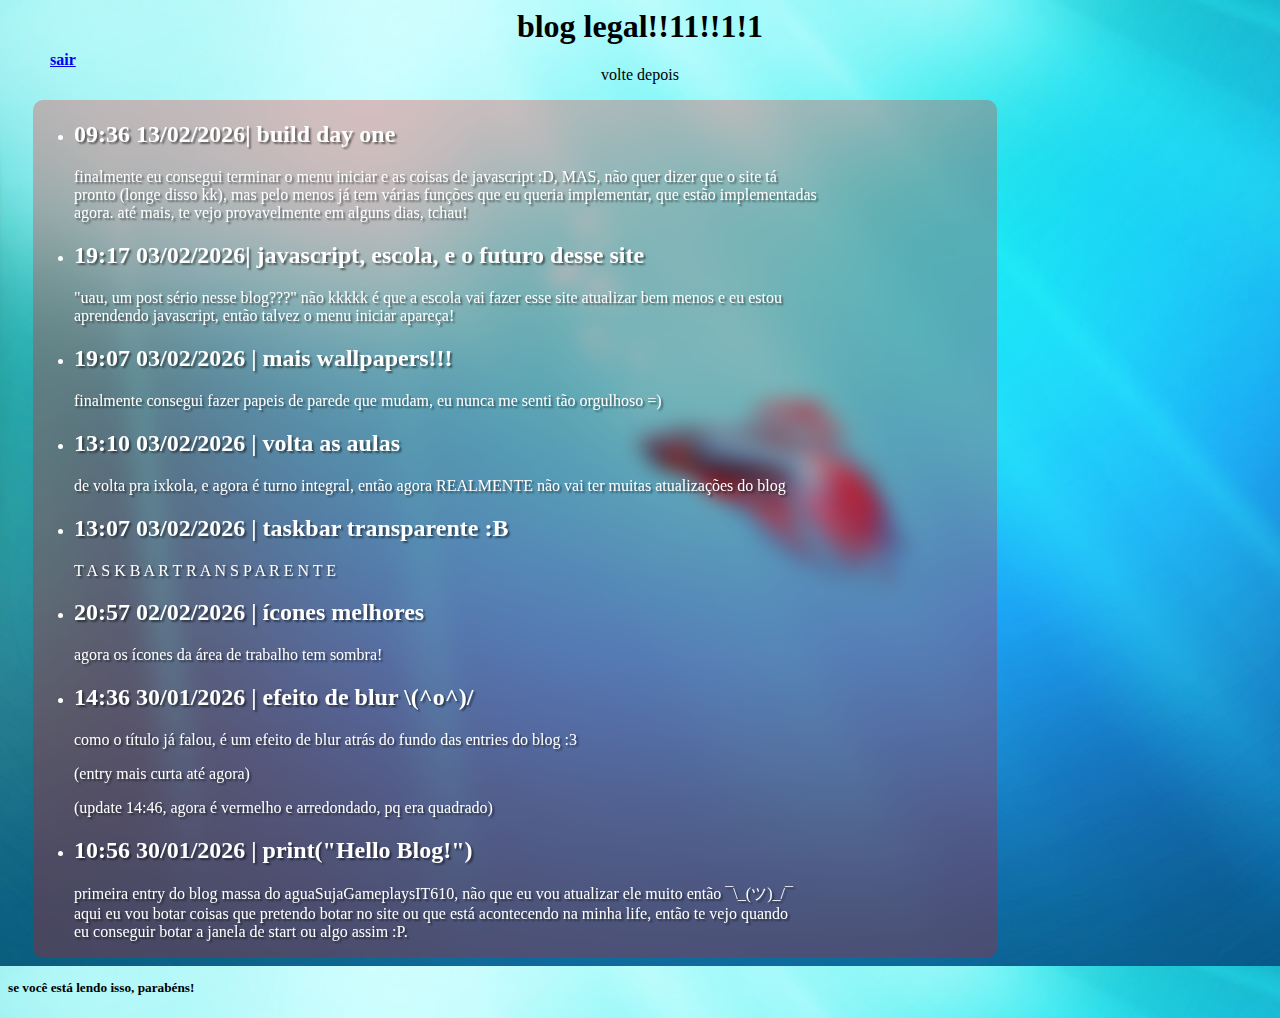
<file: blog.html>
<html>
	<head>
		<meta charset="UTF-8">
		<meta name="viewport" content="width=device-width, initial-scale=1.0">
		<title>ebaaa meu blog!</title>
		<link href="./blog.css" rel="stylesheet" type="text/css" media="all">
		<link rel="shortcut icon" type="image/jpg" href="./gato.png">
	</head>
	<body>
		<style>
			body {
				width: auto;
				background-image:url("./7.jpg");
				background-size: cover;
			}
		</style>
		<div style="text-align:center;" class="top">
			<h1>blog legal!!11!!1!1</h1>
			<p>volte depois</p>
		</div>
		<div style="text-align:left;" class="out">
			<a href="index.html"><h4>sair</h4></a>
		</div>
			<div style="text-align:left;">
				<div class="blog"><ul>
					<li><h2>09:36 13/02/2026| build day one</h2>
					 <p>finalmente eu consegui terminar o menu iniciar e as coisas de javascript :D, MAS, não quer dizer que o site tá<br>
					 pronto (longe disso kk), mas pelo menos já tem várias funções que eu queria implementar, que estão implementadas<br>
					 agora. até mais, te vejo provavelmente em alguns dias, tchau!</p></li>
					<li><h2>19:17 03/02/2026| javascript, escola, e o futuro desse site</h2>
					 <p>"uau, um post sério nesse blog???" não kkkkk é que a escola vai fazer esse site atualizar bem menos e eu estou<br>
					aprendendo javascript, então talvez o menu iniciar apareça!</p></li>
					<li><h2>19:07 03/02/2026 | mais wallpapers!!!</h2>
					 <p>finalmente consegui fazer papeis de parede que mudam, eu nunca me senti tão orgulhoso =)</p></li>
					<li><h2>13:10 03/02/2026 | volta as aulas</h2>
					 <p>de volta pra ixkola, e agora é turno integral, então agora REALMENTE não vai ter muitas atualizações do blog</p></li>
					<li><h2>13:07 03/02/2026 | taskbar transparente :B</h2>
					 <p>T A S K B A R T R A N S P A R E N T E</p></li>
					<li><h2>20:57 02/02/2026 | ícones melhores</h2>
					 <p>agora os ícones da área de trabalho tem sombra!</p></li>
					<li><h2>14:36 30/01/2026 | efeito de blur \(^o^)/</h2>
					 <p>como o título já falou, é um efeito de blur atrás do fundo das entries do blog :3</p>
					 <p>(entry mais curta até agora)</p>
					 <p>(update 14:46, agora é vermelho e arredondado, pq era quadrado)</p></li>
					<li><h2>10:56 30/01/2026 | print("Hello Blog!")</h2>
					<p>primeira entry do blog massa do aguaSujaGameplaysIT610, não que eu vou atualizar ele muito então  ¯\_(ツ)_/¯<br>
					 aqui eu vou botar coisas que pretendo botar no site ou que está acontecendo na minha life, então te vejo quando<br>
					 eu conseguir botar a janela de start ou algo assim :P.</p></li>
					 </ul
				</div>
			</div>
		<div class="copy">
			<h5>se você está lendo isso, parabéns!</h5>
		</div>
	</body>
</html>
</file>
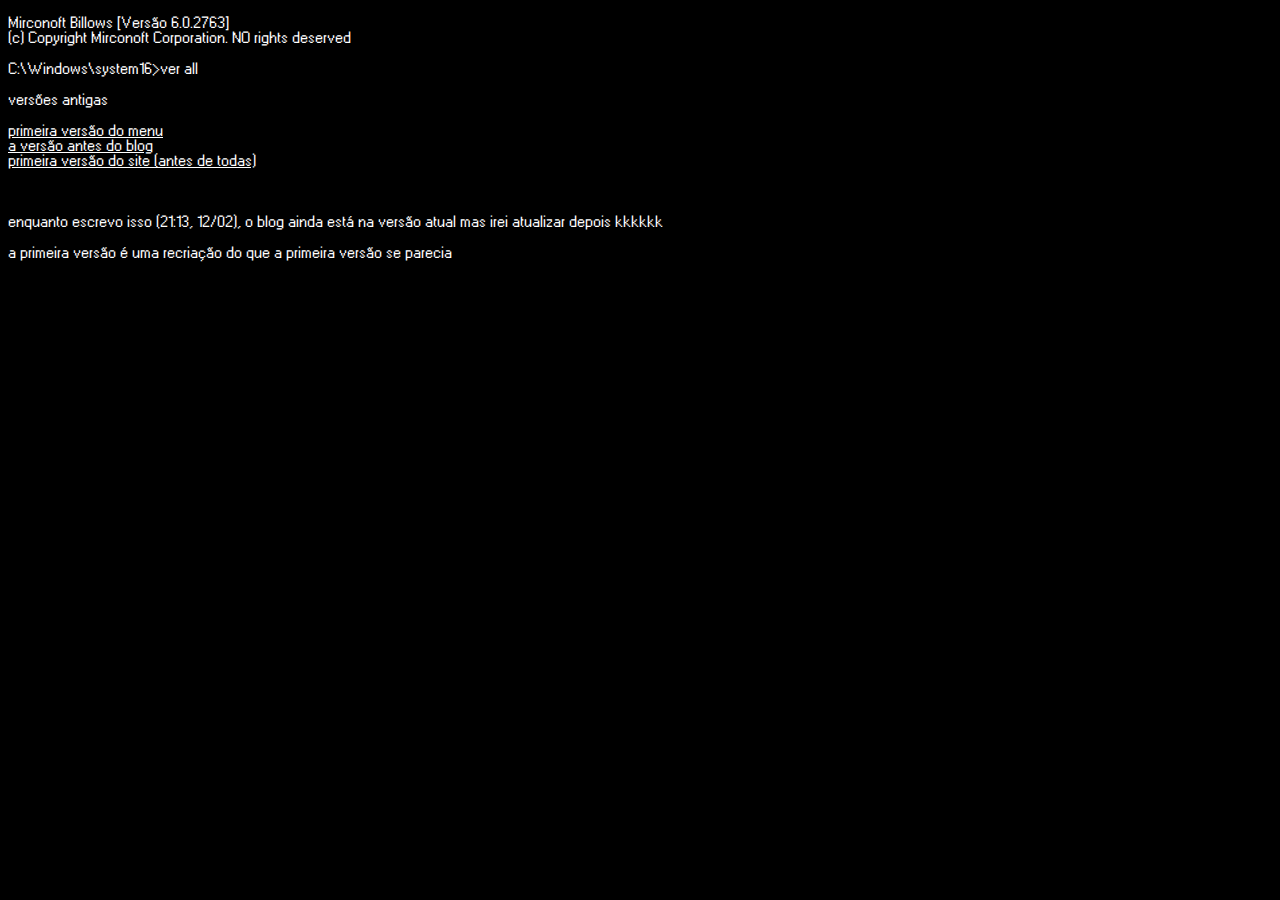
<file: flashback.html>
<!DOCTYPE html>
<html>
  <head>
    <meta charset="UTF-8">
    <meta name="viewport" content="width=device-width, initial-scale=1.0">
    <title>versões velhas ou sei lá ABLABALBLABLABL</title>
    <link href="./style.css" rel="stylesheet" type="text/css" media="all">
    <link rel="shortcut icon" type="image/jpg" href="./gato.png">
  </head>
  </body>
	<style>
		a {
		  color:white;
		}
		a:visited {
		  color:white;
		}
		a:active {
		  color:white;
		}
		body {
		  background-color: black;
		  font-family:'W95', sans-serif;
		}
		@font-face {
		  font-family:'dogicapixel';
		  src:url('./fonts/dogicapixel.otf') format('opentype');
			  url('./fonts/dogicapixelbold.otf') format('opentype');
		}
		@font-face {
		  font-family:'Pix32';
		  src:url('./fonts/Pix32.ttf') format('truetype');
		}
		@font-face {
		  font-family:'W95';
		  src:url('./fonts/W95FA.otf') format('opentype');
		}
	</style>
	<p>Mirconoft Billows [Versão 6.0.2763]<br>
	(c) Copyright Mirconoft Corporation. NO rights deserved</p>
	<p>C:\Windows\system16>ver all</p>
	<p>versões antigas</p>
	<a href="./start.html">primeira versão do menu</a>
	<br>
	<a href="./bleh.html">a versão antes do blog</a>
	<br>
	<a href="./aaa.html">primeira versão do site (antes de todas)</a>
	<br>
	<br>
	<br>
	<p>enquanto escrevo isso (21:13, 12/02), o blog ainda está na versão atual mas irei atualizar depois kkkkkk</p>
	<p>a primeira versão é uma recriação do que a primeira versão se parecia</p>
	
	<!--oi roubador de códigos, talvez você esteja só analisando o
	código, eu não ligo, meu site tem código roubado kkkk, enfim
	essas versões "antigas" são só a atual com coisa removidas kk,
	bem, eu espero que vocês estejam gostando do site :3 -->
</html>
</file>
<file: blog.css>
body {
	font-family: tahoma;
}

.out {
	position: absolute;
	top: 30px;
	left: 50px;
}

.blog {
	border-radius: 10px;
	background: transparent;
	backdrop-filter: blur(10px);
	text-shadow: 2px 2px 2px rgb(0 0 0/ 50%);
	color: white;
	position: relative;
	padding: 1px;
	background-color: rgb(255 0 0/ 25%);
	margin-right: 300px;
	left: 25px;
}

.top {
	font-family: 'Comic Sans MS';
}

.copy {
	position: absolute;
	bottom: auto;
}
</file>
<file: style.css>
body {
  background-color: black;
  color: white;
  font-family: Tahoma;
  
}
a {
  color: hotpink;
  
}
a#b1 {
  color: black;
  font-family: 'Segoe UI';
  text-decoration: none
}
a#b1:visited {
  color: black;
  font-family: 'Segoe UI';
  text-decoration: none
}
a:visited {
  color: purple;
}
a:active{
  color: aquamarine;
}

.top {
	text-shadow: rgb(0 0 0/ 50%) 5px 5px 4px;
}

.taskbar {
      width: auto;
      height: 40px;
      margin: 0px;
    }
    
    .bar {
      width:100%;
      height:30px;
      position:absolute;
      bottom: 0px;
      left:0px;
	  z-index: 2;
      background-color: gray;
      background-image:url("./hud/vistabarhorizontal.png");
	  opacity: 0.90;
    }
    .start {
      width:40px;
      height:34px;
      position:absolute;
      bottom:0px;
      left:8px;
	  z-index: 3;
      background-image:url("./hud/vistastart.png");
    }
	
	.menu {
	  width:406px;
	  height:543px;
	  position:absolute;
	  left:0px;
	  bottom:30px;
	  box-shadow: 2px 10px 5px rgb(0 0 0/ 100%);
	  background-image:url("./hud/menu/vistamenu.png");
    }
		.coisas {
		  width:248px;
		  height:493px;
		  position:absolute;
		  left:10px;
		  bottom:39px;
		  background-color:none;
		}
		.b1{
		  position:relative;
		  width:240px;
		  height:70px;
		  left: 2px;
		  top: 1px;
		  margin-left: 2px;
		  margin-top: 2px;
		  border-radius:4px;
		  text-shadow: none;
		  cursor: pointer;
		  color: black;
		  background-color: rgb(0 0 0/ 0%);
		  font-family: 'Segoe UI';
		} 

		.b1:hover{
		  cursor: pointer;
		  color: black;
		  border:2px solid;
		  margin-left: 0px;
		  margin-top: 0px;
		  border-color: rgb(0 130 255/ 100%);
		  font-family: 'Segoe UI';
		  background: linear-gradient(180deg,rgba(100, 175, 255, 0.25) 0%, rgba(15, 135, 255, 0.65) 90%);
		}
		.pfp {
		  width:100px;
		  height:100px;
		  position: absolute;
		  left:280px;
		  bottom:487px;
		  background-image:url("./hud/menu/vistaframe.png"), url("./hud/menu/vistapfp.png");
		  background-size: 100%, 150%;
		  background-position-x: 0px, -25px;
		  background-position-y: 0px, -19px;
		}
	
.links {
  position: absolute;
  width: auto;
  height: auto;
  margin: 0px;
  top: 0px;
  left: 0px;
}

  .steam {
    position: absolute;
    top: 10px;
    left: 20px;
    padding: 0px 0px;
    margin: 0px; 
    cursor: pointer;
    font-size: 15px;
    border: 0px;
    background-color: rgb(0 0 0/ 0%);
    background-image:url("./hud/steamvista.png");
    background-repeat: no-repeat;
    background-position-x: 50%;
    background-position-y: 20%;
    text-shadow: rgb(0 0 0/ 25%) 0 10px 25px;
  }



  .youtube {
    position: absolute;
    top: 10px;
    left: 110px;
    padding: 0px 0px;
    margin: 0px; 
    cursor: pointer;
    font-size: 15px;
    border: 0px;
    background-color: rgb(0 0 0/ 0%);
    background-image:url("./hud/youtubevista.png");
    background-repeat: no-repeat;
    background-position-x: 50%;
    background-position-y: 20%;
    text-shadow: rgb(0 0 0/ 25%) 0 10px 25px;
  }
  
   .blog {
    position: absolute;
    top: 10px;
    left: 200px;
    padding: 0px 0px;
    margin: 0px; 
    cursor: pointer;
    font-size: 15px;
    border: 0px;
    background-color: rgb(0 0 0/ 0%);
    background-image:url("./hud/blogvista.png");
    background-repeat: no-repeat;
    background-position-x: 50%;
    background-position-y: 20%;
    text-shadow: rgb(0 0 0/ 25%) 0 10px 25px;
  }
  .old {
    position: absolute;
    top: 35vw;
    left: 76vw;
    padding: 0px 0px;
    margin: 0px; 
    cursor: pointer;
    font-size: 15px;
    border: 0px;
    background-color: rgb(0 0 0/ 0%);
    background-image:url("./hud/trashvista.png");
    background-repeat: no-repeat;
    background-position-x: 50%;
    background-position-y: 20%;
    text-shadow: rgb(0 0 0/ 25%) 0 10px 25px;
  }

.btn {
	display: flex;
	position:absolute;
	flex-direction: column;
	border: 15px;
	right: 0px;
}

.side {
	position:absolute;
	width: 300px;
	height: 100%;
	right: 0px;
	top: 0px;
	z-index: -1;
	background: linear-gradient(90deg,rgba(255, 255, 255, 0) 0%, rgba(0, 0, 0, 0.75) 75%);
}

button#wppS,#wppV,#wpp6,#wppF{
  cursor: pointer;
  background-color: rgb(255 255 255/ 100%);
  color: black;
  font-family: 'Segoe UI';
  outline: 1px solid;
  margin: 5px 5px;
  width: 210px;
  height: 26px;
  outline-color: rgb(200 200 200/ 100%);
} 

button#wppS:hover{
  background-color: rgb(177 177 177/ 100%);
} 
button#wppV:hover{
  background-color: rgb(177 177 177/ 100%);
} 
button#wpp6:hover{
  background-color: rgb(177 177 177/ 100%);
}
button#wppF:hover{
  background-color: rgb(177 177 177/ 100%);
}

 

button{
  background-color: rgb(0 0 0/ 0%);
  color: white;
  text-shadow: 2px 2px 2px rgb(0 0 0/ 100%);
  font-family: 'Segoe UI';
  border: 0px;
  width: 80px;
  height: 100px;
  margin: 0px;
}

button:hover {
    background-color: rgb(0 90 122/ 50%);
    border-color: rgb(0 115 122/ 75%);
}

button:active {
      background-color: rgb(0 50 122/ 50%);
}
</file>
